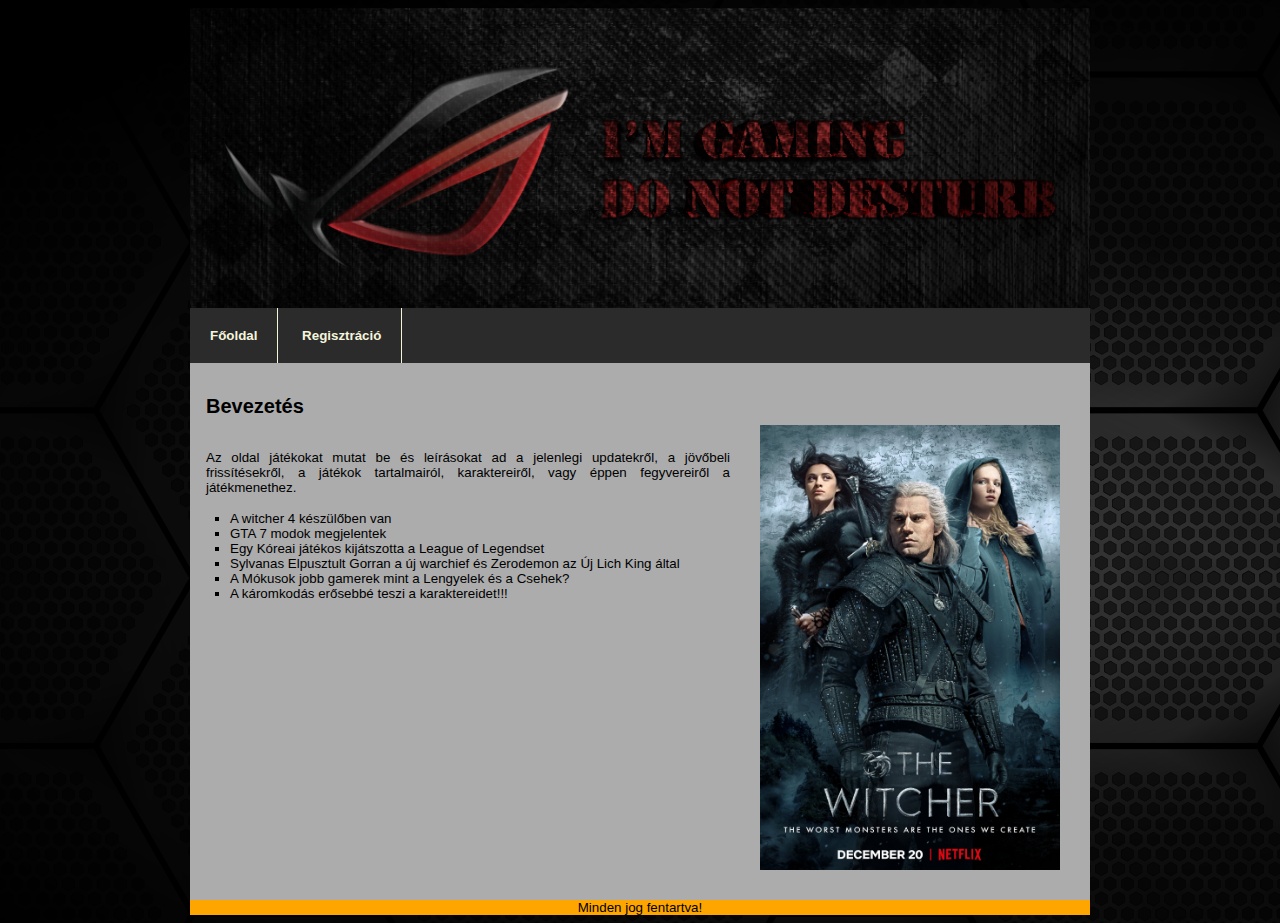
<file: index.html>
<!DOCTYPE html>
<html lang="hu">
<head>
    <meta charset="UTF-8">
    <meta name="description" content="gamer">
    <meta name="keywords" content="gamer">
    <meta name="author" content="Veress Marcell">
    <meta name="viewport" content="width=device-width, initial-scale=1.0">
    <title>Document</title>
    <link rel="stylesheet" href="stilus.css">
</head>
<body>
    <main>
        <header></header>
        <nav>
            <ul>
                <li><a href="index.html">Főoldal</a></li>
                <li><a href="tablazat.html">Regisztráció</a></li>
            </ul>
        </nav>
        <article>
            <img src="kepek/witcher.jpg" alt="witcher">
            <h1>Bevezetés</h1>
            <p>Az oldal játékokat mutat be és leírásokat ad a jelenlegi updatekről, a jövőbeli frissítésekről, a játékok tartalmairól, karaktereiről, vagy éppen fegyvereiről a játékmenethez.            </p>
            <ul>
                <li>A witcher 4 készülőben van</li>
                <li>GTA 7 modok megjelentek</li>
                <li>Egy Kóreai játékos kijátszotta a League of Legendset</li>
                <li>Sylvanas Elpusztult Gorran a új warchief és Zerodemon az Új Lich King által</li>
                <li>A Mókusok jobb gamerek mint a Lengyelek és a Csehek?</li>
                <li>A káromkodás erősebbé teszi a karaktereidet!!!</li>
            </ul>
            <br>
        </article>
        <footer>Minden jog fentartva!</footer>
    </main>
</body>
</html>
</file>
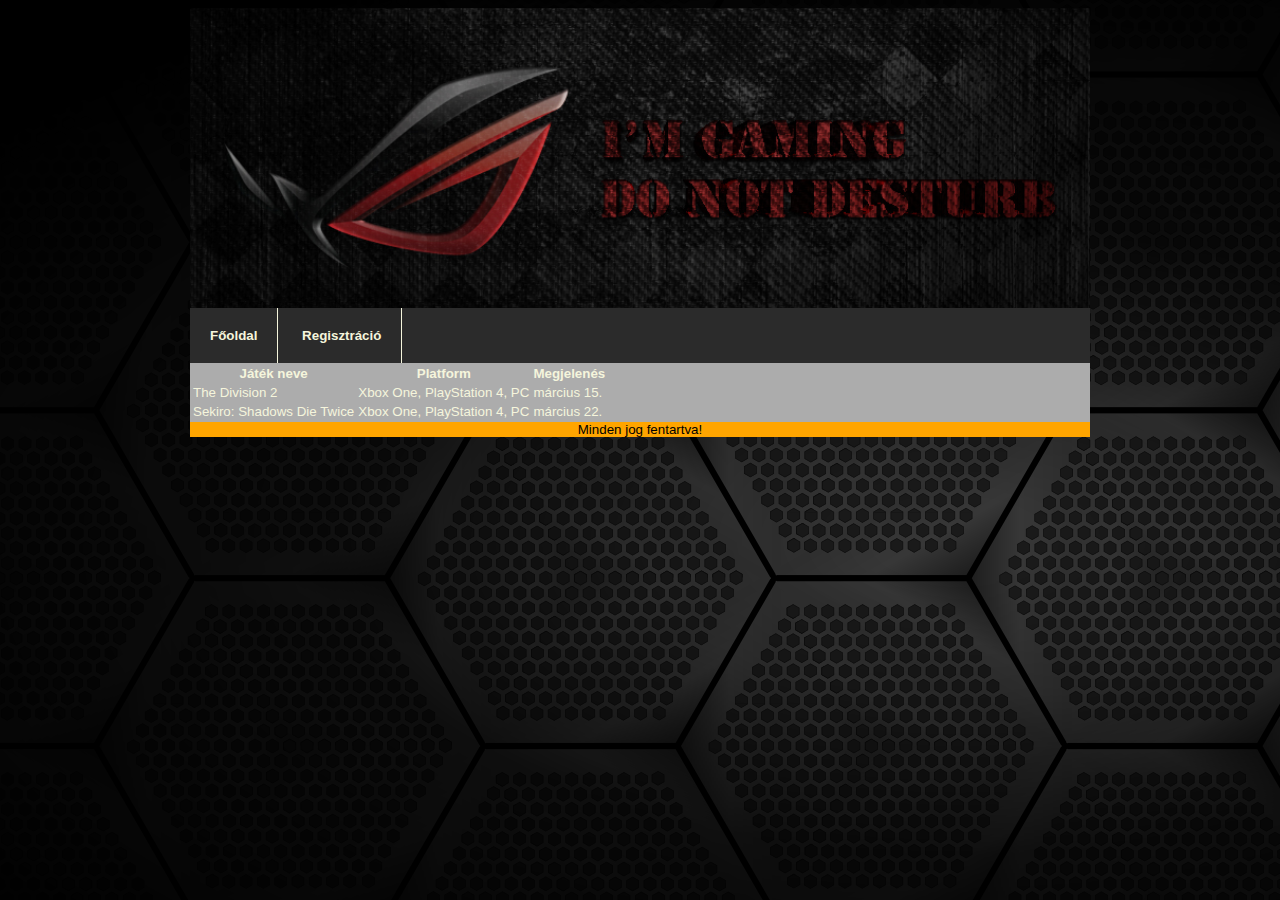
<file: tablazat.html>
<!DOCTYPE html>
<html lang="hu">
<head>
    <meta charset="UTF-8">
    <meta name="description" content="gamer">
    <meta name="keywords" content="gamer">
    <meta name="author" content="Veress Marcell">
    <meta name="viewport" content="width=device-width, initial-scale=1.0">
    <title>Document</title>
    <link href="https://cdn.jsdelivr.net/npm/bootstrap@5.0.2/dist/css/bootstrap.min.css" rel="stylesheet" integrity="sha384-EVSTQN3/azprG1Anm3QDgpJLIm9Nao0Yz1ztcQTwFspd3yD65VohhpuuCOmLASjC" crossorigin="anonymous">
    <link rel="stylesheet" href="stilus.css">
</head>
<body>
    <main>
        <header></header>
        <nav>
            <ul>
                <li><a href="index.html">Főoldal</a></li>
                <li><a href="tablazat.html">Regisztráció</a></li>
            </ul>
        </nav>
        <table class="table table-striped table-hover">
            <thead>
              <tr>
                <th scope="col">Játék neve</th>
                <th scope="col">Platform</th>
                <th scope="col">Megjelenés</th>
              </tr>
            </thead>
            <tbody>
              <tr>
                <td>The Division 2</td>
                <td>Xbox One, PlayStation 4, PC</td>
                <td>március 15.</td>
              </tr>
              <tr>
                <td>Sekiro: Shadows Die Twice</td>
                <td>Xbox One, PlayStation 4, PC</td>
                <td>március 22.</td>
              </tr>
            </tbody>
          </table>
        <article>
            
        </article>
        <footer>Minden jog fentartva!</footer>
    </main>
    <script src="https://cdn.jsdelivr.net/npm/bootstrap@5.0.2/dist/js/bootstrap.bundle.min.js" integrity="sha384-MrcW6ZMFYlzcLA8Nl+NtUVF0sA7MsXsP1UyJoMp4YLEuNSfAP+JcXn/tWtIaxVXM" crossorigin="anonymous"></script>
</body>
</html>
</file>
<file: stilus.css>
html{
    box-sizing: border-box;
    font-family: Arial, Verdana, sans-serif;
    color: beige;
    font-size: 10pt;
    margin: 0;
    padding: 0;
}
body{
    background-image: url(kepek/black.png);
}
main{
    width: 90%;
    max-width: 900px;
    margin: auto;
    background-color:rgb(172, 172, 172);
}
header{
    background-image: url(kepek/game.jpg);
    height: 300px;
    background-size: cover;
}
nav > ul{
    margin:0;
    padding: 0;
    background-color: rgb(43, 43, 43);
}
nav li{
    list-style-type: none;
    display: inline-block;
    border-right: 1px beige solid;
}
nav li:hover{
    background-color: orange;
}
a{
    font-weight: bold;
    color: beige;
    text-decoration: none;
    padding: 20px;
    display: block;
}
/* article{
     min-height: 490px; 
} */
article{
    color: black;
}
article > p{
    text-align: justify;
    font-size: 10pt;
    margin: 16px;
}
article > h1{
    font-size: 15pt;
    /*túl kicsi volt a megadott méret, emiatt lecseréltem*/
    margin: 32px 16px;
}
article > img{
    float: right;
    max-width: 300px;
    margin: 30px;
}
article li{
    list-style-type: square;
}
footer{
    text-align: center;
    background-color: orange;
    color: black;
}

@media only screen and (max-width: 600px) {
    nav li{
      display: block;
      border-right: 0px beige solid;
      border-bottom: 1px beige solid;
    }
    a{
        width: auto;
    }
}
br{
    clear: both;
}
</file>
